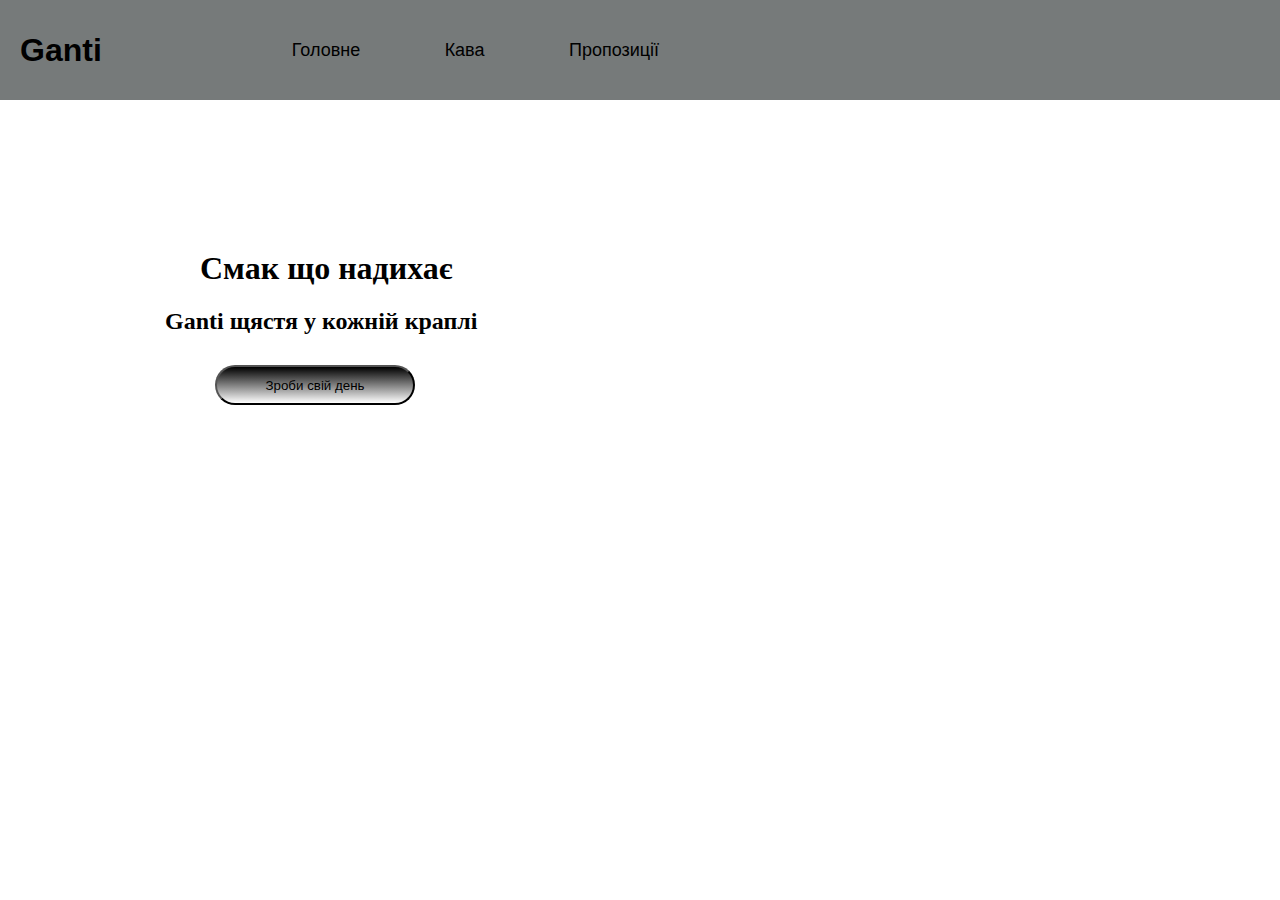
<file: despasita/index.html>
<!DOCTYPE html>
<html>
    <head>
        <title>Coffe</title>
        <link rel="stylesheet" href="css/style.css">
    </head>
    <header>
        <h1>Ganti</h1>
        <nav>
            <a href="index.html">Головне</a>
            <a href="cofee.html">Кава</a>
            <a href="main.html">Пропозиції</a>
        </nav>
    </header>
    <main>
        <div>
        <h1 class="mammamamam">Смак що надихає</h1>
        <h2 class="halo">Ganti щястя у кожній краплі</h2>
        <button>Зроби свій день</button>
        </div>
    </main>
</html>
</file>
<file: despasita/css/style.css>
html {

    width: 100%;
    height: 70%;
    background-image: url('https://cdn.pixabay.com/photo/2020/04/13/10/48/coffee-5037804_1280.jpg');
    background-size: cover;
    background-repeat: no-repeat;
    background-position: center;
    background-repeat: no-repeat;
}


a {
    width: 100px;
    margin: 40px;
    background-position: center;
    background-repeat: no-repeat;
    height: 90%;
}

header {
    background-color: rgb(118, 122, 122);
    width: 100%;
    height: 80px;
    gap: 150px;
    align-items: center;
    padding: 10px 20px;
    display: flex;
    font-family: 'Franklin Gothic Medium', 'Arial Narrow', Arial, sans-serif;
    text-align: center;
}


body {
    margin: 0;
    padding: 0;
    width: 100%;
    overflow-x: hidden;

}

header a {
    font-size: 18px;
    text-decoration: none;
    color: black;
    font-family: 'Franklin Gothic Medium', 'Arial Narrow', Arial, sans-serif;
}

.about {
    margin-left: 50px;
    width: 500px;
    height: 300px;
    border-radius: 10px;
    text-align: center;
}

li {
    text-align: left;
    font-size: 20px;
}

.yuo {
    margin: 5px;
}

.mammamamam {
    margin-left: 200px;
    margin-top: 150px;
}

.halo {
    margin-left: 165px;
}

button{
    margin-left: 215px;
    margin-top: 10px; 
    width: 200px;
    height: 40px;
    border-radius: 60px;
    background-image: linear-gradient(black, white);
}

button:hover{
    background-image: linear-gradient(white);
}
</file>
